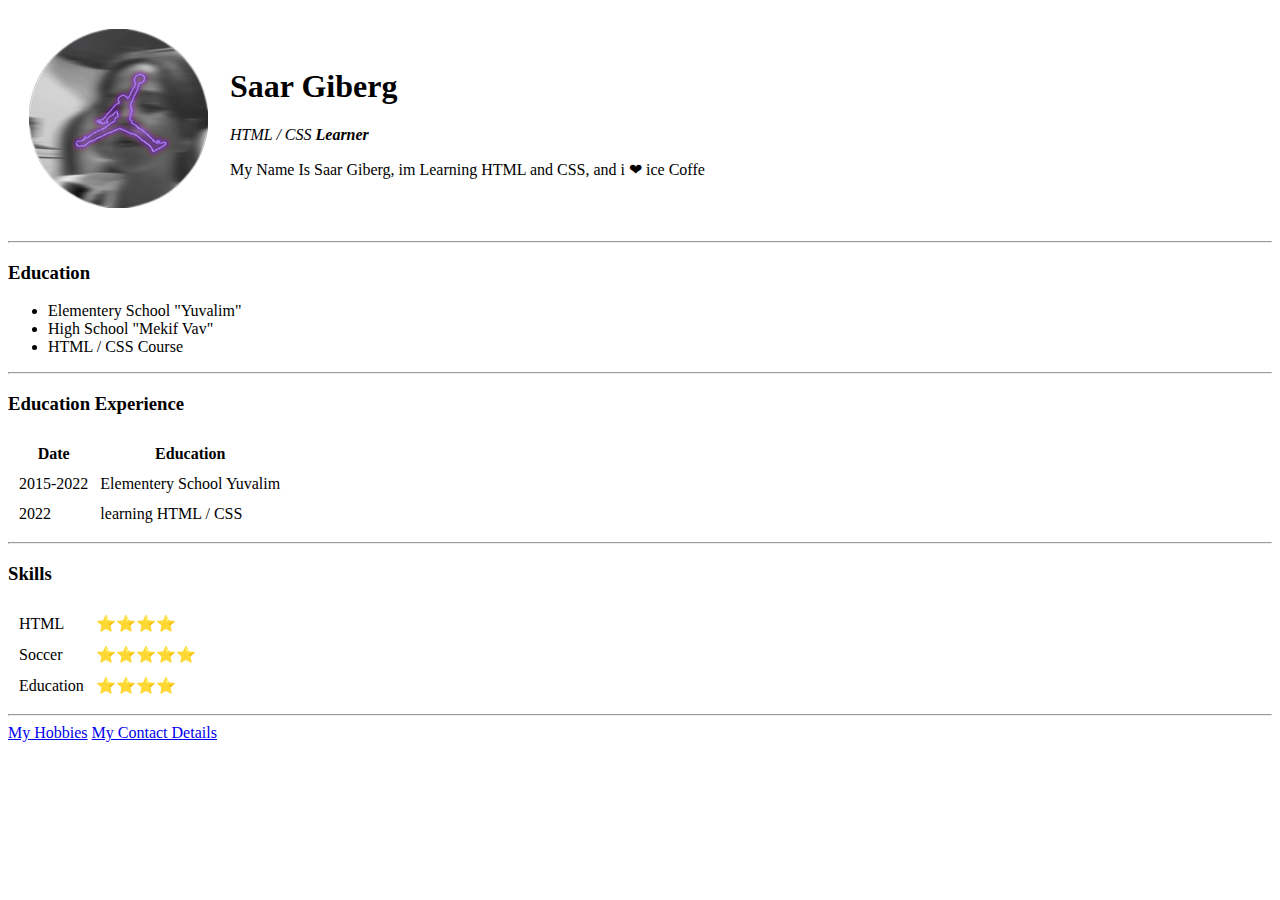
<file: index.html>
<!DOCTYPE html>
<html>

<head>
  <meta charset="utf-8">
  <title>Saar's Personal Site</title>
</head>

<body>
  <table cellspacing="20">
    <tr>
      <td><img src="Me.png" alt=""></td>
      <td>
        <h1>Saar Giberg</h1>
        <p><em>HTML / CSS <strong>Learner</strong></em></p>
        <p>My Name Is Saar Giberg, im Learning HTML and CSS, and i ❤ ice Coffe</p>
      </td>
    </tr>
  </table>
  <hr>
  <h3>Education</h3>
  <ul>
    <li>Elementery School "Yuvalim"</li>
    <li>High School "Mekif Vav"</li>
    <li>HTML / CSS Course</li>
  </ul>
  <hr>
  <h3>Education Experience</h3>
  <table cellspacing="10">
    <thead>
      <tr>
        <th>Date</th>
        <th>Education</th>
      </tr>
    </thead>
    <tbody>
      <tr>
        <td>2015-2022</td>
        <td>Elementery School Yuvalim</td>
      </tr>
      <tr>
        <td>2022</td>
        <td>learning HTML / CSS</td>
      </tr>
    </tbody>
    <tfoot>

    </tfoot>
  </table>
  <hr>
  <h3>Skills</h3>
  <table cellspacing="10">
    <tr>
      <td>HTML</td>
      <td>⭐⭐⭐⭐</td>
    </tr>
    <tr>
      <td>Soccer</td>
      <td>⭐⭐⭐⭐⭐</td>
    </tr>
    <tr>
      <td>Education</td>
      <td>⭐⭐⭐⭐</td>
    </tr>
  </table>
  <hr>
  <a href="Hobbies.html">My Hobbies</a>
  <a href="Contact Me.html">My Contact Details</a>
</body>

</html>
</file>
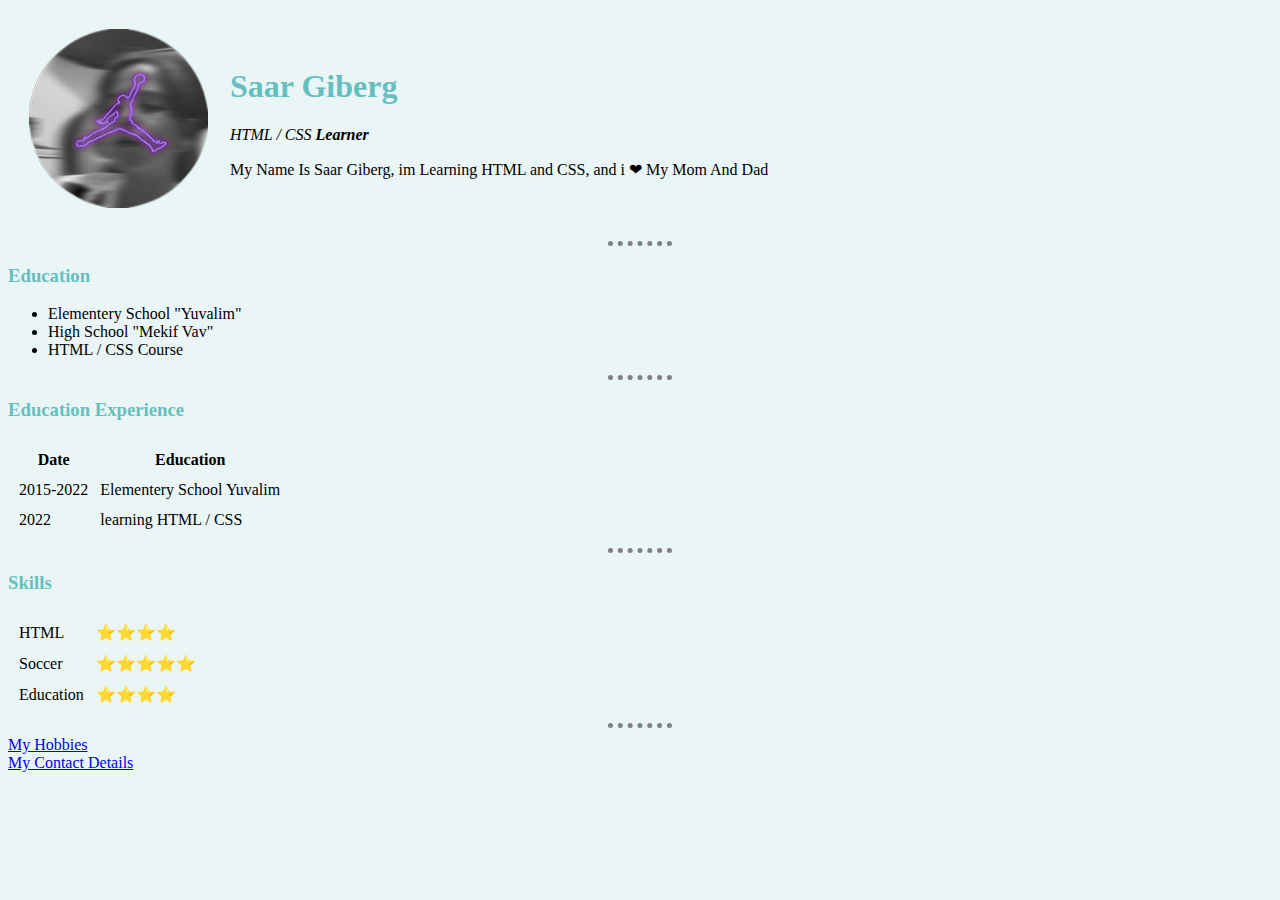
<file: HTML - Personal Site/index.html>
<!DOCTYPE html>
<html>

<head>
  <meta charset="utf-8">
  <title>Saar's Personal Site</title>
  <link rel="stylesheet" href="css/styles.css">
</head>

<body>
  <table cellspacing="20">
    <tr>
      <td><img src="Me.png" alt=""></td>
      <td>
        <h1>Saar Giberg</h1>
        <p><em>HTML / CSS <strong>Learner</strong></em></p>
        <p>My Name Is Saar Giberg, im Learning HTML and CSS, and i ❤ My Mom And Dad</p>
      </td>
    </tr>
  </table>
  <hr>
  <h3>Education</h3>
  <ul>
    <li>Elementery School "Yuvalim"</li>
    <li>High School "Mekif Vav"</li>
    <li>HTML / CSS Course</li>
  </ul>
  <hr>
  <h3>Education Experience</h3>
  <table cellspacing="10">
    <thead>
      <tr>
        <th>Date</th>
        <th>Education</th>
      </tr>
    </thead>
    <tbody>
      <tr>
        <td>2015-2022</td>
        <td>Elementery School Yuvalim</td>
      </tr>
      <tr>
        <td>2022</td>
        <td>learning HTML / CSS</td>
      </tr>
    </tbody>
    <tfoot>

    </tfoot>
  </table>
  <hr>
  <h3>Skills</h3>
  <table cellspacing="10">
    <tr>
      <td>HTML</td>
      <td>⭐⭐⭐⭐</td>
    </tr>
    <tr>
      <td>Soccer</td>
      <td>⭐⭐⭐⭐⭐</td>
    </tr>
    <tr>
      <td>Education</td>
      <td>⭐⭐⭐⭐</td>
    </tr>
  </table>
  <hr>
  <a href="Hobbies.html">My Hobbies</a>
  <br>
  <a href="Contact Me.html">My Contact Details</a>
</body>

</html>
</file>
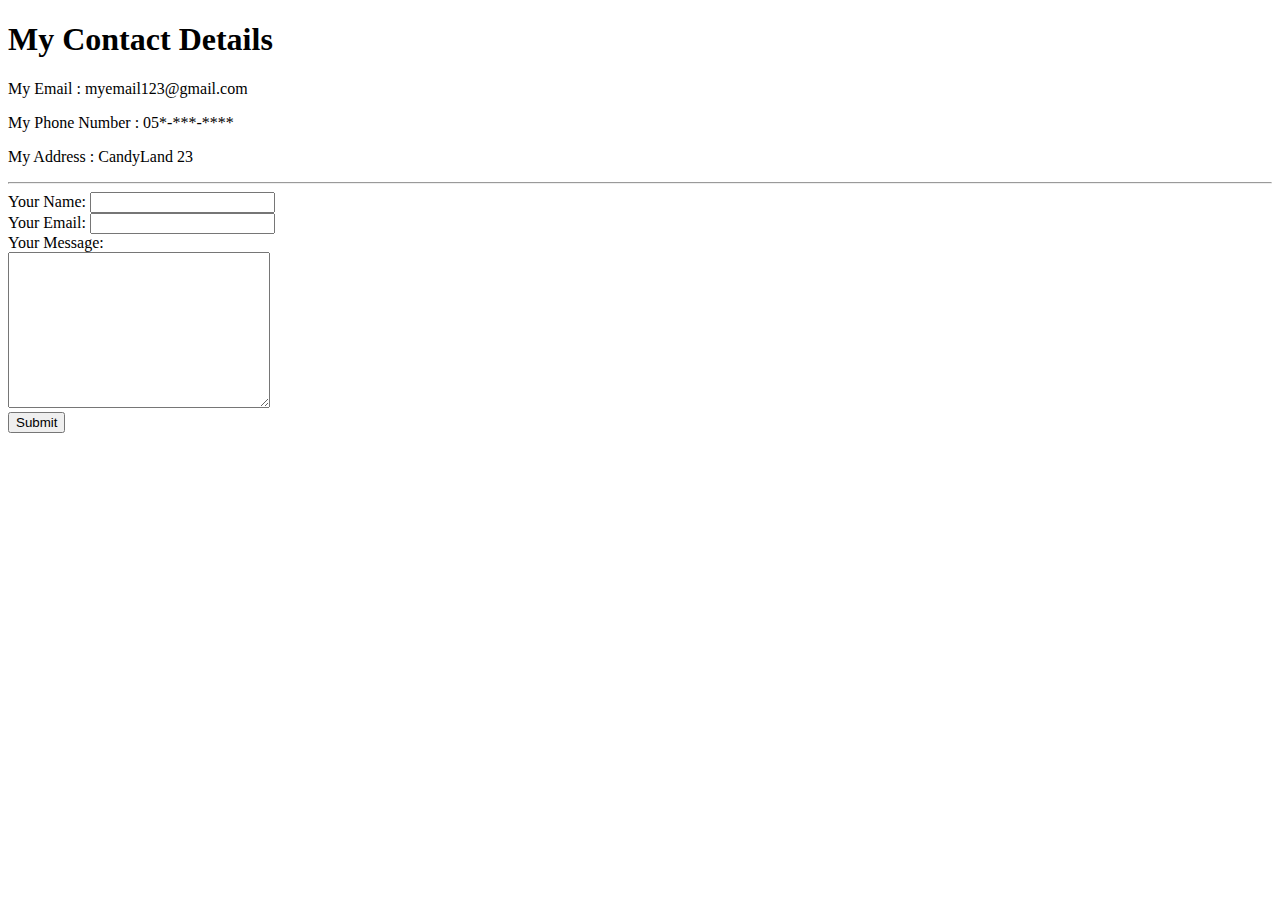
<file: Contact Me.html>
<!DOCTYPE html>
<html>

<head>
  <meta charset="utf-8">
  <title>Contact Details</title>
</head>

<body>
  <h1>My Contact Details</h1>
  <p>My Email : myemail123@gmail.com</p>
  <p>My Phone Number : 05*-***-****</p>
  <p>My Address : CandyLand 23</p>
  <hr>
  <form action="mailto:saargiberg4050@gmail.com" method="post" enctype="text/plain">
    <label>Your Name:</label>
    <input type="text" name="yourName" value=""><br>
    <label>Your Email:</label>
    <input type="email" name="yourEmail" value=""><br>
    <label>Your Message:</label><br>
    <textarea name="yourMessage" rows="10" cols="30"></textarea><br>
    <input type="submit" name="">
  </form>
</body>

</html>
</file>
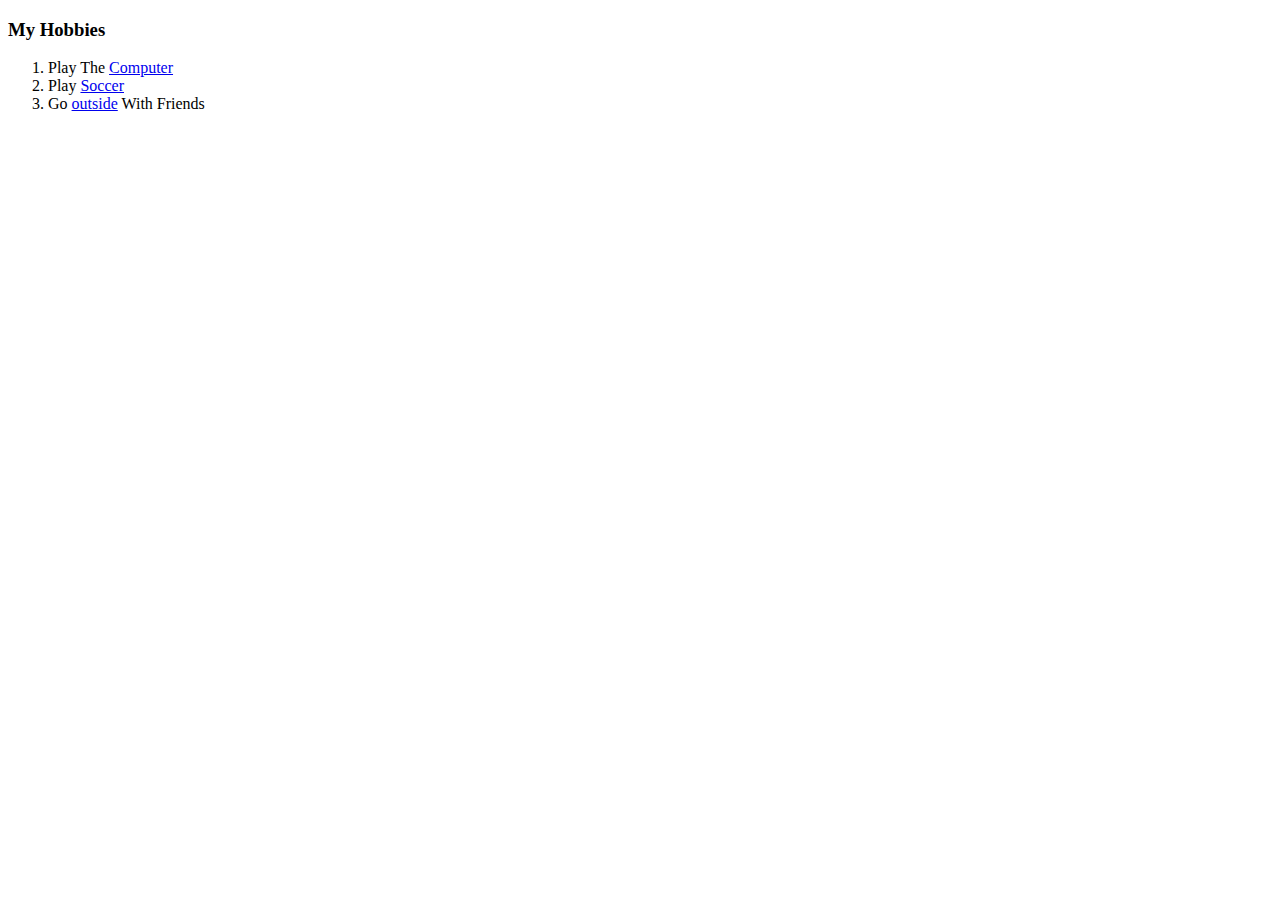
<file: Hobbies.html>
<!DOCTYPE html>
<html>
  <head>
    <meta charset="utf-8">
    <title>Saar's Hobbies</title>
  </head>
  <body>
    <h3>My Hobbies</h3>
    <ol>
      <li>Play The <a href="https://en.wikipedia.org/wiki/Computer">Computer</a></li>
      <li>Play <a href="https://en.wikipedia.org/wiki/Association_football">Soccer</a></li>
      <li>Go <a href="https://en.wikipedia.org/wiki/Outside">outside</a> With Friends</li>
    </ol>
  </body>
</html>
</file>
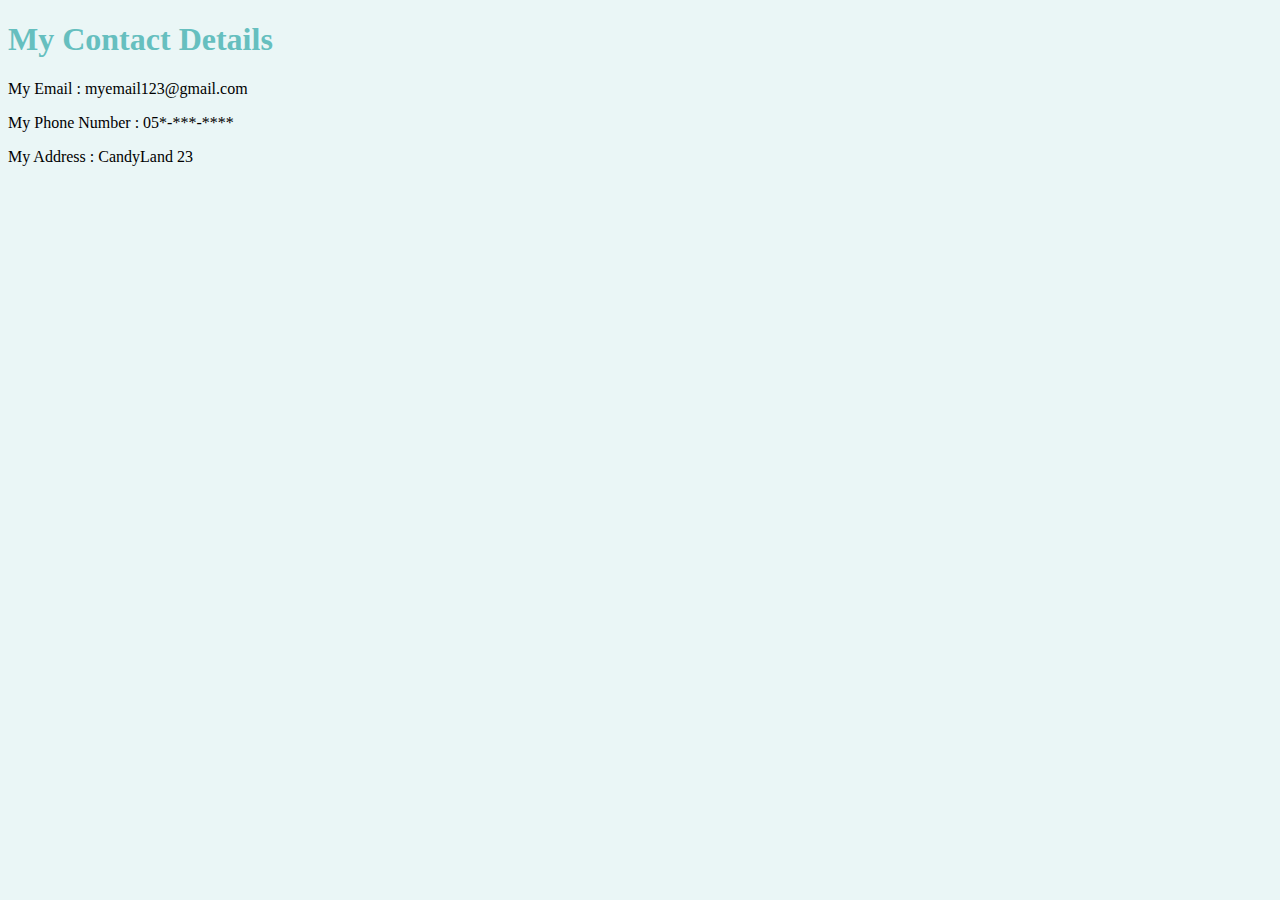
<file: HTML - Personal Site/Contact Me.html>
<!DOCTYPE html>
<html>

<head>
  <meta charset="utf-8">
  <title>Contact Details</title>
  <link rel="stylesheet" href="css/styles.css">
</head>

<body>
  <h1>My Contact Details</h1>
  <p>My Email : myemail123@gmail.com</p>
  <p>My Phone Number : 05*-***-****</p>
  <p>My Address : CandyLand 23</p>
  </form>
</body>

</html>
</file>
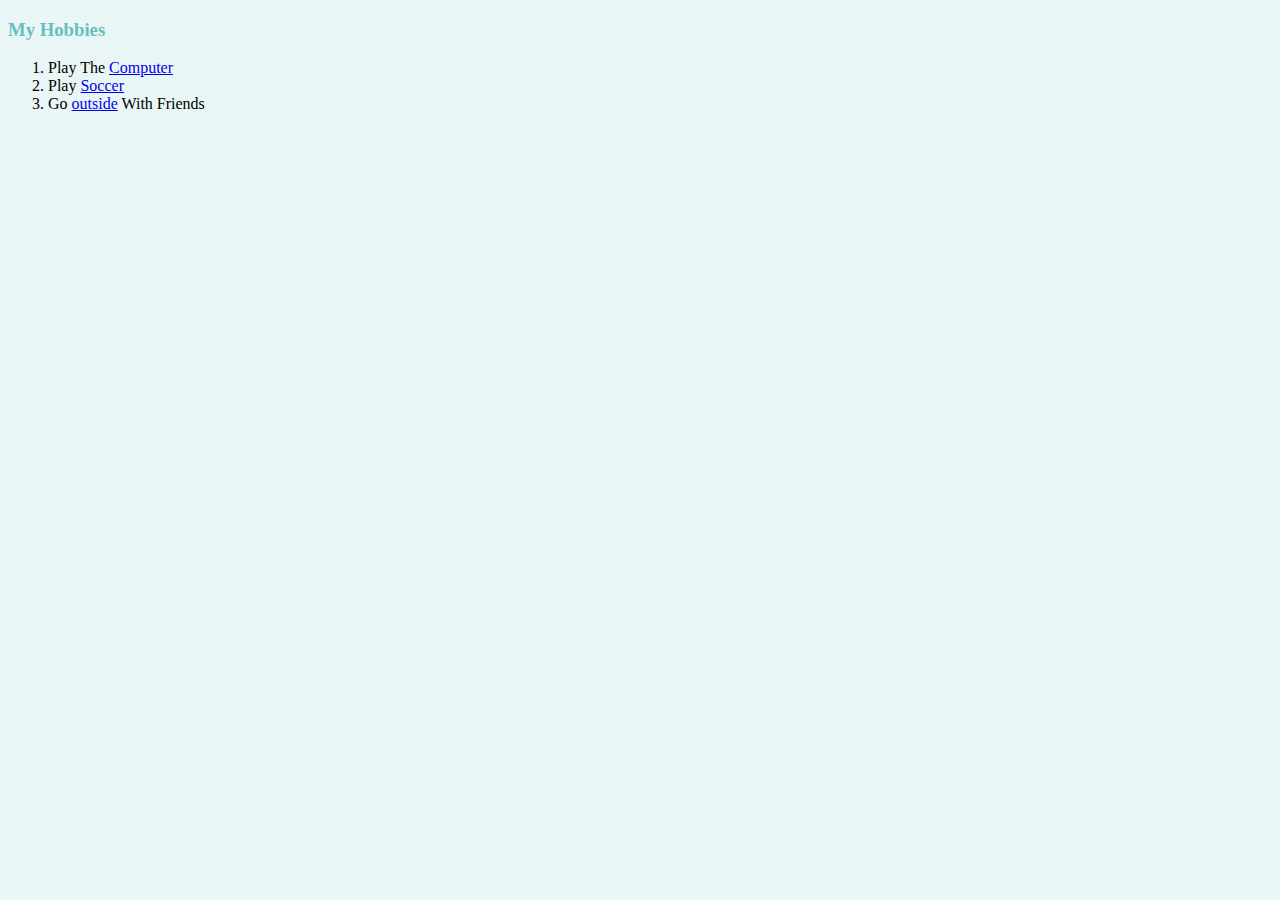
<file: HTML - Personal Site/Hobbies.html>
<!DOCTYPE html>
<html>
  <head>
    <meta charset="utf-8">
    <title>Saar's Hobbies</title>
    <link rel="stylesheet" href="css/styles.css">
  </head>
  <body>
    <h3>My Hobbies</h3>
    <ol>
      <li>Play The <a href="https://en.wikipedia.org/wiki/Computer">Computer</a></li>
      <li>Play <a href="https://en.wikipedia.org/wiki/Association_football">Soccer</a></li>
      <li>Go <a href="https://en.wikipedia.org/wiki/Outside">outside</a> With Friends</li>
    </ol>
  </body>
</html>
</file>
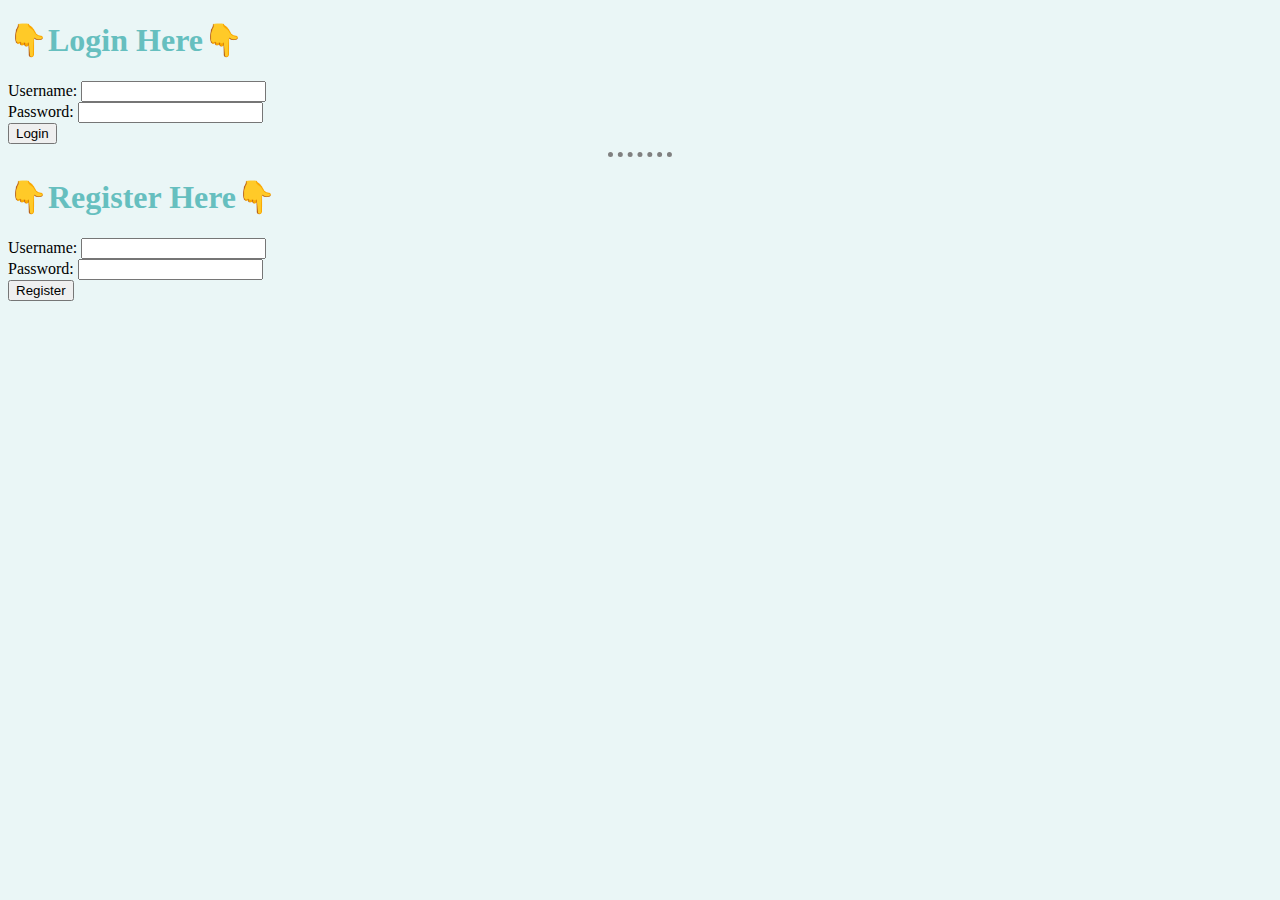
<file: HTML - Personal Site/login.html>
<!DOCTYPE html>
<html lang="en" dir="ltr">

<head>
  <meta charset="utf-8">
  <title>Login</title>
  <link rel="stylesheet" href="css/styles.css">
</head>

<body>
  <h1>👇Login Here👇</h1>
  <form class="" action="index.html" method="post">
    Username: <input type="username" name="username" value="">
    <br>
    Password: <input type="password" name="password" value="">
    <br>
    <input type="submit" name="submit" value="Login">
  </form>
  <hr>
  <h1>👇Register Here👇</h1>
  <form class="" action="index.html" method="post">
    Username: <input type="username" name="username" value="">
    <br>
    Password: <input type="password" name="password" value="">
    <br>
    <input type="submit" name="submit" value="Register">
  </form>
</body>

</html>
</file>
<file: HTML - Personal Site/css/styles.css>
body {
  background-color: #EAF6F6;
}

h1 {
  color: #66BFBF
}

h3 {
  color: #66BFBF
}

hr {
  border-style: none;
  border-top-style: dotted;
  border-color: grey;
  border-width: 5px;
  width: 5%;
}
</file>
